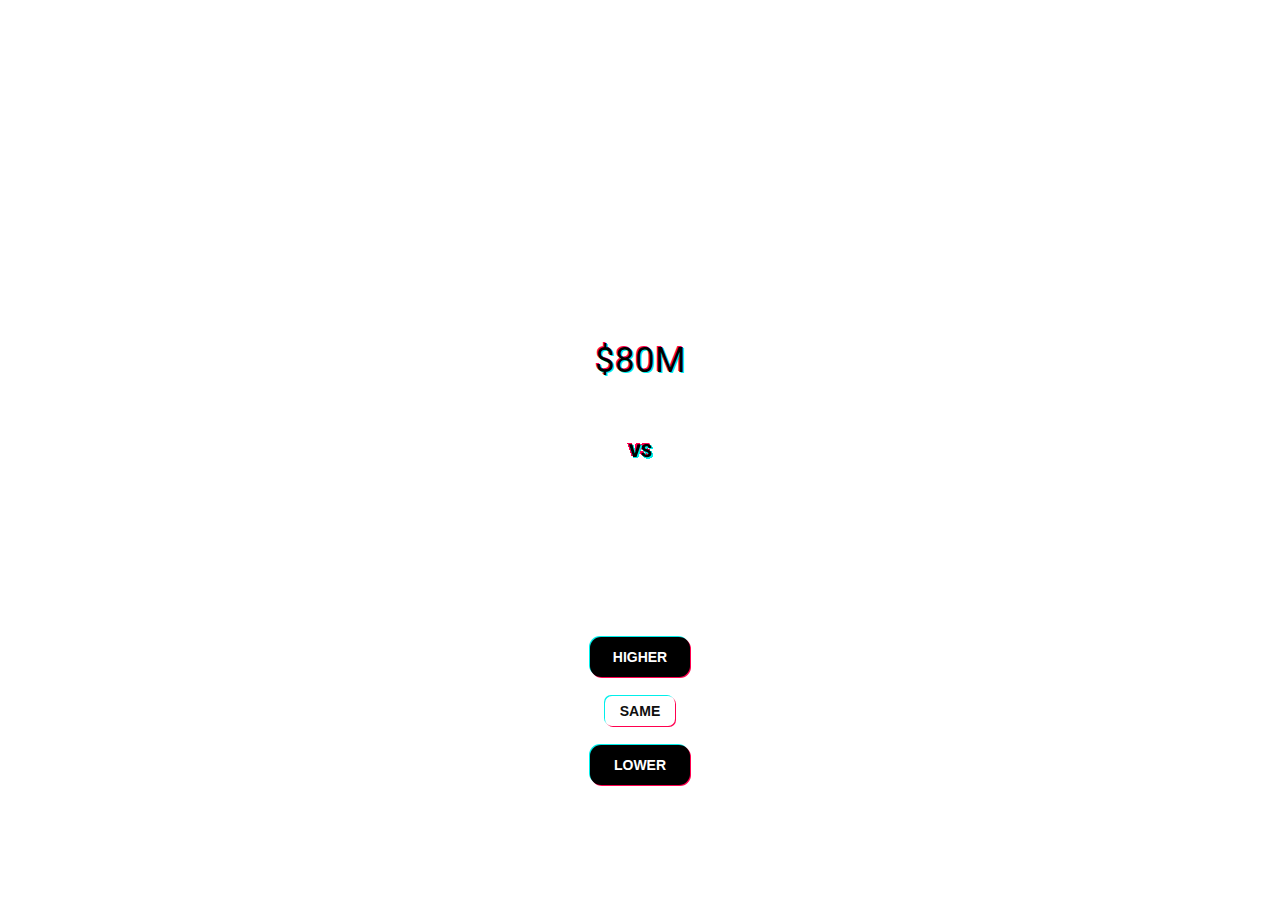
<file: index.html>
<!DOCTYPE html>
<html lang="en">
<head>
    <meta charset="UTF-8">
    <meta name="viewport" content="width=device-width, initial-scale=1.0">
    <title>HigherOrLower</title>
    <link rel="stylesheet" href="style.css">
    <link rel="preconnect" href="https://fonts.gstatic.com">
    <link href="https://fonts.googleapis.com/css2?family=Roboto:ital,wght@0,900;1,900&display=swap" rel="stylesheet">
    <link rel="shortcut icon" type="image/x-icon" href="favicon.ico">
</head>
<body>
    

    <div class="image1" id="a"></div>

    <span id="name"></span>
    <span id="textNet">net worth</span>
    <span id="networth"></span>
  
    
        

    <div class="image2" id="b">
    </div>

    <span id="name2"></span>
    <span id="textNet2">net worth is</span>
    <button id="btnHigher">HIGHER</button>
    <button id="btnLower">LOWER</button>
    <button id="btnSame">SAME</button>

    <img class="midbar" src="./middlebar.svg">
    <h1 class="vstext">VS</h1>


    <script src="app.js"></script>
</body>
</html>
</file>
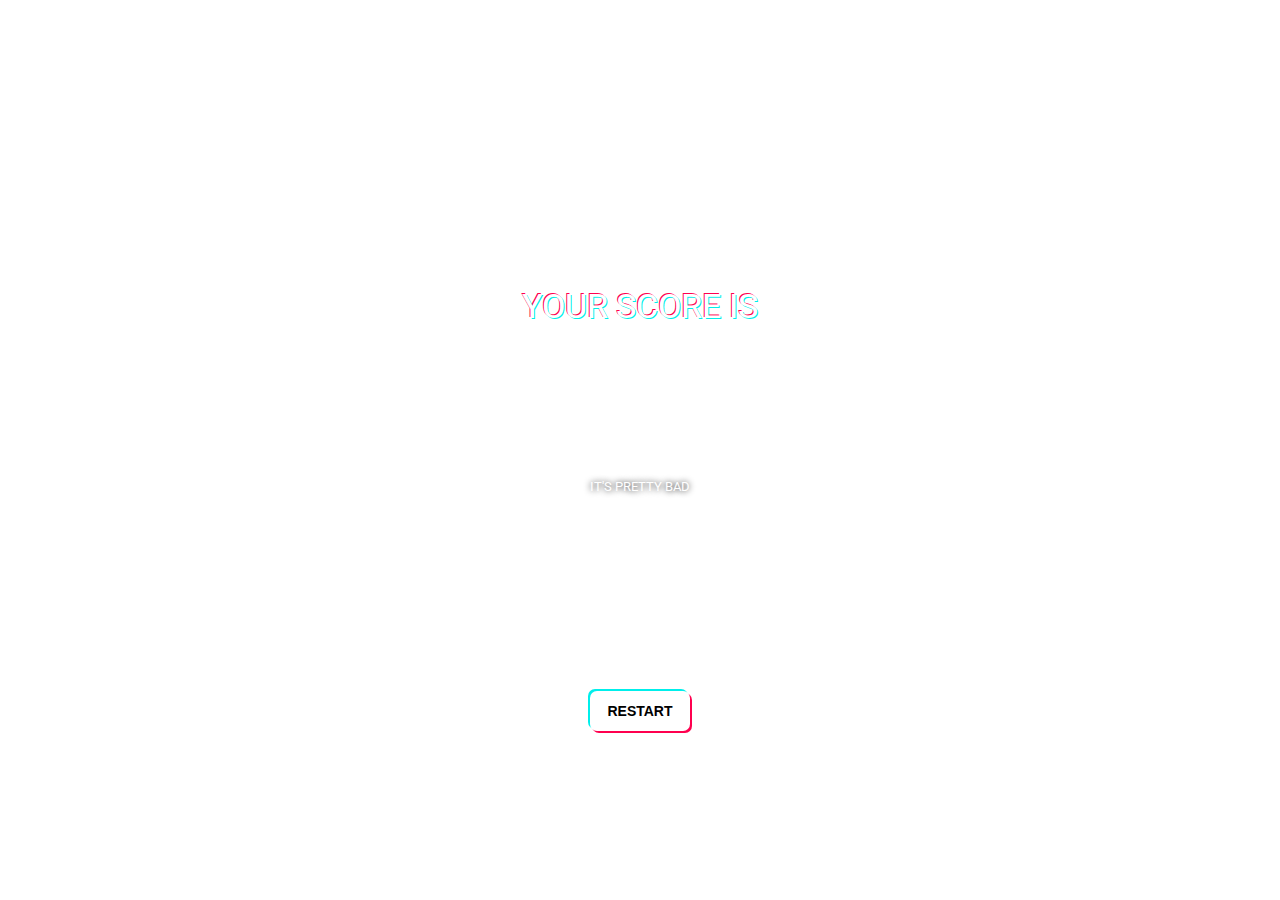
<file: losegame.html>
<!DOCTYPE html>
<html lang="en">
<head>
    <meta charset="UTF-8">
    <meta name="viewport" content="width=device-width, initial-scale=1.0">
    <title>END GAME</title>
    <link rel="stylesheet" href="stylelose.css">
    <link rel="preconnect" href="https://fonts.gstatic.com">
    <link href="https://fonts.googleapis.com/css2?family=Roboto:ital,wght@0,900;1,900&display=swap" rel="stylesheet">
    <link rel="shortcut icon" type="image/x-icon" href="favicon.ico">
</head>
<body>
    <div id="backgroundImage"></div>
    <span id="textNet">your score is</span>
    <span id="scoreDisplay"></span>
    <span id="textQuote"></span>

    <span id="ans"></span>
    <button id="btnRestart">RESTART</button>
    <script src="losescript.js"></script>
</body>
</html>
</file>
<file: style.css>
body {
    margin: 0;
    padding: 0;
    font-family: 'Roboto', sans-serif;
    color: white;
}

.image1{
    
    filter: brightness(0.8);
    background-position: center;
    background-size: cover;
    background-repeat: no-repeat;
    height: 50vh;
}

.image2{
    
    filter: brightness(0.8);
    background-position: center;
    background-size: cover;
    background-repeat: no-repeat;
	height: 50vh;
	position: absolute;
	top:50vh;
	bottom: 0;
	left: 0;
	right: 0;
  	
	margin: auto;
}

.midbar {
	position: absolute;
	top:0;
	bottom: 0;
	left: 0;
	right: 0;
	margin: auto;
}

#networth {
    margin: 0;
    padding: 0;
    text-align: center;
    position: absolute;
    top: 40%;
    left: 50%;
    transform: translateX(-50%) translateY(-50%);
    color: #000000;
    text-shadow: 1px 1px 0px #00EFEB, -1px -1px 0px #FF004F;
    font-size: 35px;
    width: fit-content;
    
}

#name {
    margin: 0;
    padding: 0;
    text-align: center;
    position: absolute;
    width: fit-content;
    top: 30%;
    left: 50%;
    transform: translateX(-50%) translateY(-50%);
    font-style: italic;
    text-transform: uppercase;
    font-size: 35px;
    text-shadow: 0px 0px 6px #FFFFFF;
}
#textNet {
    margin: 0;
    padding: 0;
    text-align: center;
    position: absolute;
    top: 34%;
    left: 50%;
    transform: translateX(-50%) translateY(-50%);
    text-transform: uppercase;
    font-size: 14px;
    text-shadow: 0px 0px 6px #FFFFFF;
}

#name2 {
    margin: 0;
    padding: 0;
    text-align: center;
    position: absolute;
    top: 60%;
    left: 50%;
    transform: translateX(-50%) translateY(-50%);
    font-style: italic;
    text-transform: uppercase;
    font-size: 24px;
    text-shadow: 0px 0px 6px #FFFFFF;
    width: fit-content;
}

#textNet2 {
    margin: 0;
    padding: 0;
    text-align: center;
    position: absolute;
    top: 64%;
    left: 50%;
    transform: translateX(-50%) translateY(-50%);
    text-transform: uppercase;
    font-size: 14px;
    text-shadow: 0px 0px 6px #FFFFFF;
}

#btnHigher {
    margin: 0;
    padding: 0;
    text-align: center;
    position: absolute;
    width: 100px;
    height: 40px;
    top: 73%;
    left: 50%;
    transform: translateX(-50%) translateY(-50%);
    text-transform: uppercase;
    font-size: 14px;
    color: white;
    font-weight: 700;
    background: #000000;
    box-shadow: 1px 1px 0px #FF004F, -1px -1px 0px #00EFEB;
    border-radius: 11px;
    border-style: none;
    transition: all 1000ms ease-out;
}

.animate{
    animation: 2200ms infinite animateBtn;
}

@keyframes animateBtn {
    0%{background-color: rgb(23, 31, 11);}
    30%{background-color: rgb(129, 180, 52);}
    50%{background-color: rgb(178, 255, 62);}
    70%{background-color: rgb(180, 255, 68);}
    100%{background-color: rgb(0, 0, 0);}
}

.animateRed{
    animation: 2200ms infinite animateBtnRed;
}

@keyframes animateBtnRed {
    0%{background-color: rgb(23, 31, 11);}
    30%{background-color: rgb(180, 52, 52);}
    50%{background-color: rgb(255, 62, 62);}
    70%{background-color: rgb(255, 0, 0);}
    100%{background-color: rgb(0, 0, 0);}
}


#btnLower {
    margin: 0;
    padding: 0;
    width: 100px;
    height: 40px;
    border-style: none;
    color: white;
    font-weight: 700;
    background: #000000;
    box-shadow: 1px 1px 0px #FF004F, -1px -1px 0px #00EFEB;
    border-radius: 11px;
    text-align: center;
    position: absolute;
    top: 85%;
    left: 50%;
    transform: translateX(-50%) translateY(-50%);
    text-transform: uppercase;
    font-size: 14px;
    
}

#btnSame {
    margin: 0;
    padding: 0;
    width: 70px;
    height: 30px;
    border-style: none;
    color: rgb(14, 14, 14);
    font-weight: 700;
    background: #ffffff;
    box-shadow: 1px 1px 0px #FF004F, -1px -1px 0px #00EFEB;
    border-radius: 7px;
    text-align: center;
    position: absolute;
    top: 79%;
    left: 50%;
    transform: translateX(-50%) translateY(-50%);
    text-transform: uppercase;
    font-size: 14px;
    
}

#btnSame:hover {
    background-color: black;
    color: white;
}

#btnSame:focus {
    background-color: black;
    color: white;
}

#btnLower:hover {
    background-color: white;
    color: black;
}

#btnLower:focus {
    background-color: white;
    color: black;
}

#btnHigher:hover {
    background-color: white;
    color: black;
}

#btnHigher:focus {
    background-color: white;
    color: black;
}


#valueM {
    margin: 0;
    padding: 0;
    text-align: center;
    position: absolute;
    font-size: 12px;
    top: 45%;
    left: 50%;
    transform: translateX(-50%) translateY(-50%);
    color: #000000;
    text-shadow: 1px 1px 0px #00EFEB, -1px -1px 0px #FF004F;
    font-size: 35px;
    width: fit-content;
    text-transform: uppercase;
}

button {
    outline: none;
  }
</file>
<file: stylelose.css>
body {
    margin: 0;
    padding: 0;
    font-family: 'Roboto', sans-serif;
    color: white;
}

#backgroundImage {
    filter: brightness(0.7);
    background-position: center;
    background-size: cover;
    background-repeat: no-repeat;
    height: 100vh;
}

#textNet {
    margin: 0;
    padding: 0;
    text-align: center;
    position: absolute;
    top: 34%;
    left: 50%;
    transform: translateX(-50%) translateY(-50%);
    text-transform: uppercase;
    font-size: 34px;
    text-shadow: 1px 1px 0px #00EFEB, -1px -1px 0px #FF004F;
}

#textQuote {
    margin: 0;
    padding: 0;
    text-align: center;
    position: absolute;
    top: 54%;
    left: 50%;
    width: fit-content;
    transform: translateX(-50%) translateY(-50%);
    text-transform: uppercase;
    font-size: 0.8em;
    text-shadow: 0px 0px 6px #000000;
}

#scoreDisplay {
    margin: 0;
    padding: 0;
    text-align: center;
    position: absolute;
    top: 46%;
    left: 50%;
    transform: translateX(-50%) translateY(-50%);
    text-transform: uppercase;
    color: #000000;
    text-shadow: 1px 1px 0px #00EFEB, -1px -1px 0px #FF004F;
    font-size: 65px;
    width: fit-content;
}

#btnRestart {
    margin: 0;
    padding: 0;
    width: 100px;
    height: 40px;
    border-style: none;
    color: rgb(0, 0, 0);
    font-weight: 700;
    background: #ffffff;
    box-shadow: 2px 2px 0px #FF004F, -2px -2px 0px #00EFEB;
    border-radius: 7px;
    text-align: center;
    position: absolute;
    top: 79%;
    left: 50%;
    transform: translateX(-50%) translateY(-50%);
    text-transform: uppercase;
    font-size: 14px;
    
}

#btnRestart:hover {
    background-color: black;
    color: white;
}

#btnRestart:focus {
    background-color: black;
    color: white;
}

button {
    outline: none;
  }

#ans {
    margin: 0;
    padding: 0;
    text-align: center;
    position: absolute;
    top: 66%;
    left: 50%;
    transform: translateX(-50%) translateY(-50%);
    text-transform: uppercase;
    color: #000000;
    text-shadow: 1px 1px 0px #00EFEB, -1px -1px 0px #FF004F;
    font-size: 18px;
    width: fit-content;
}
</file>
